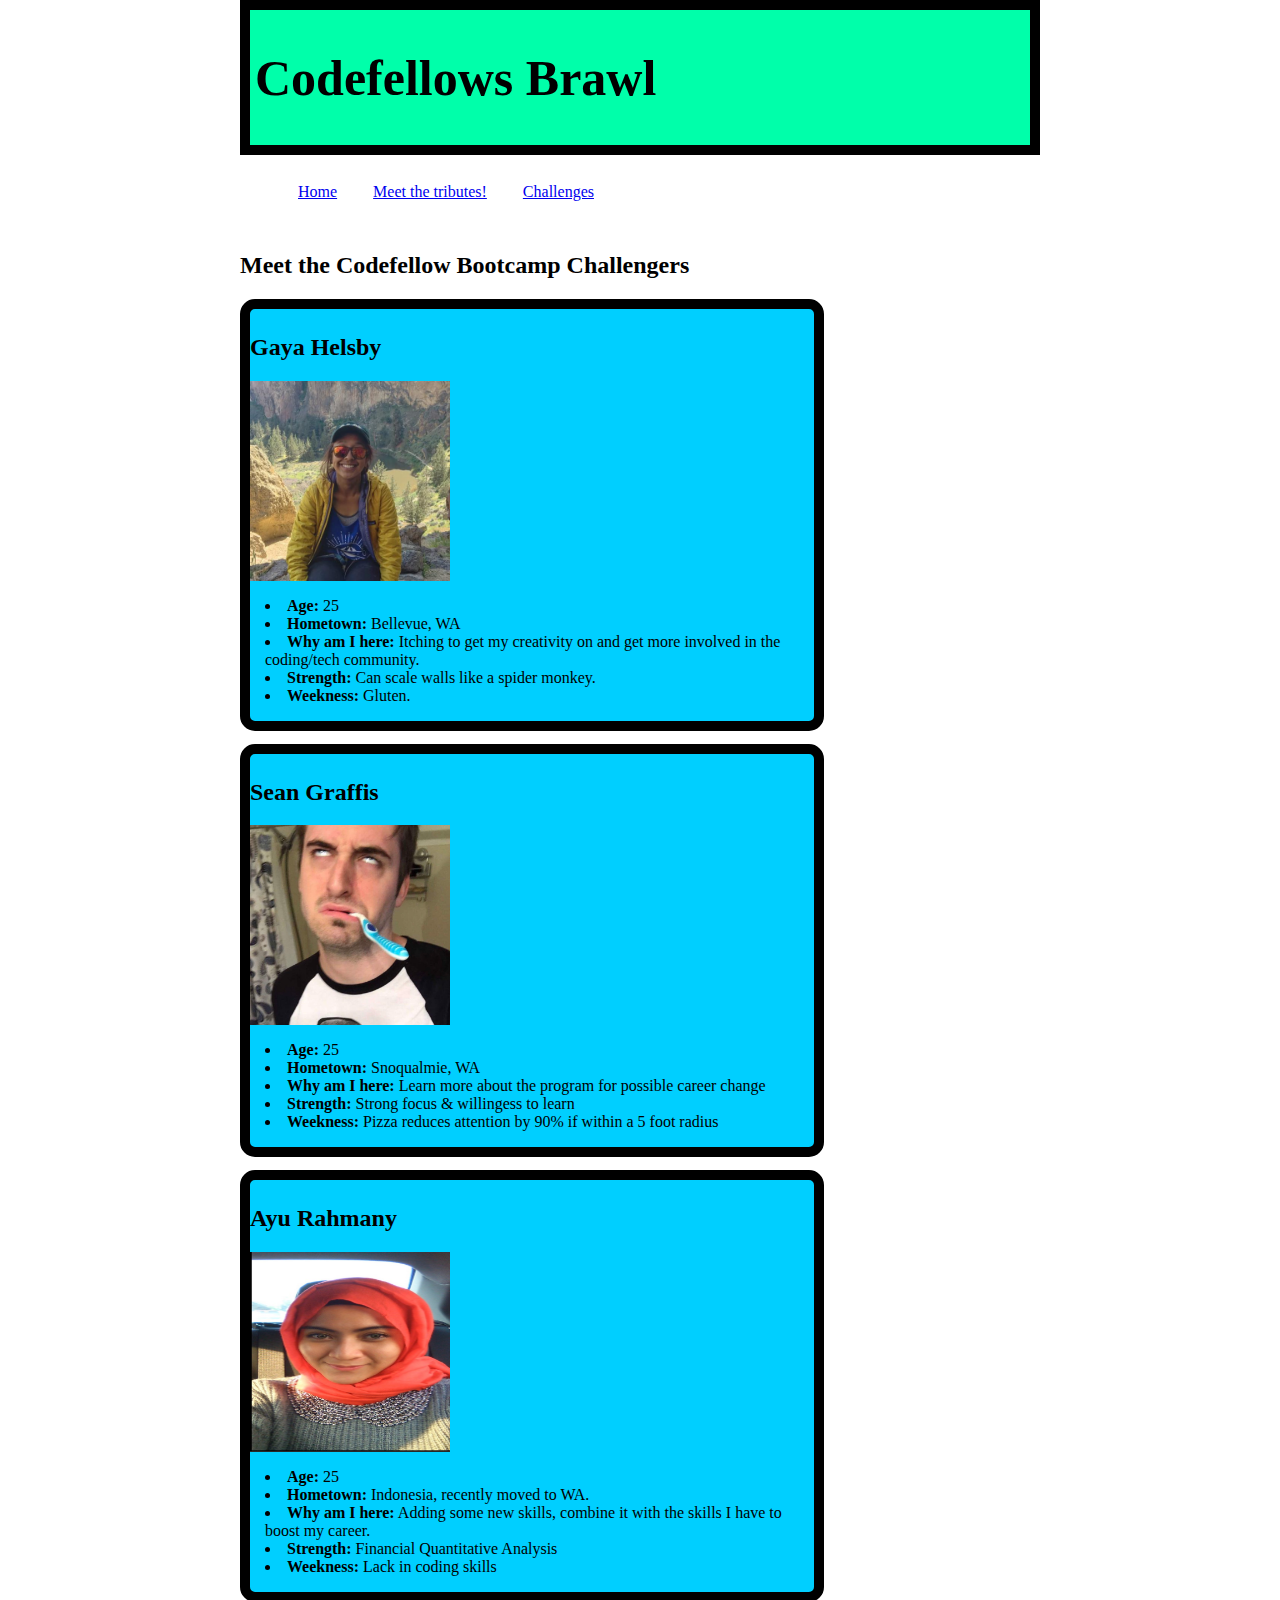
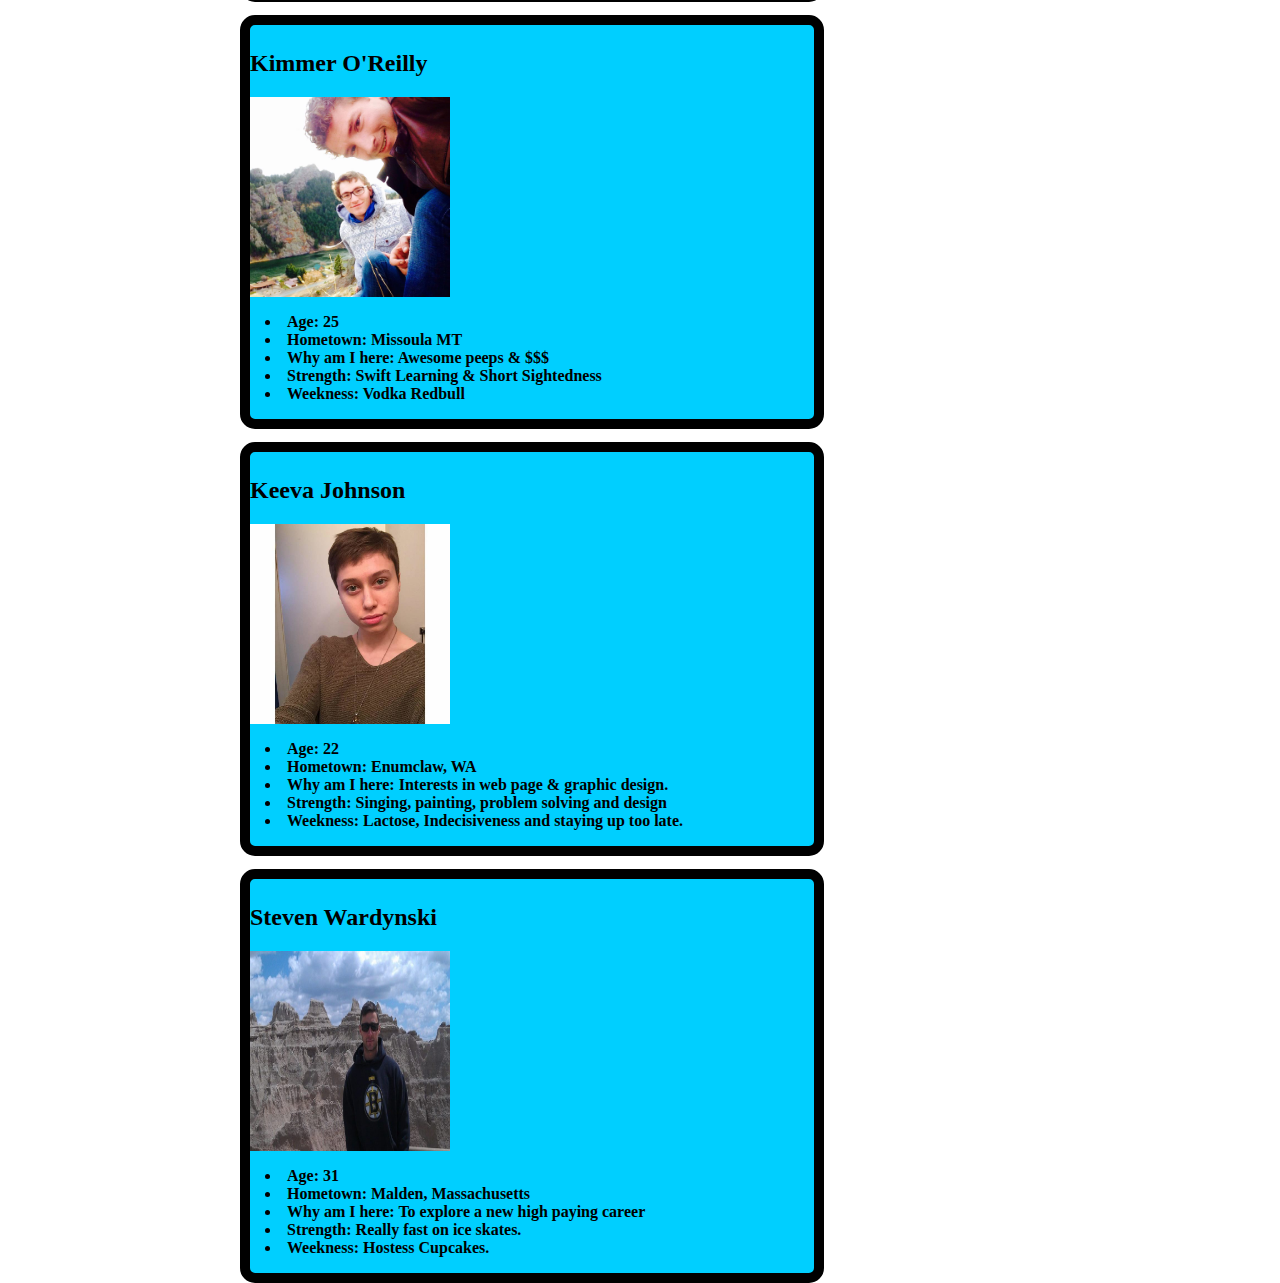
<file: tributes.html>
<html>
  <head>
    <!-- hello hello hello -->
      <title>
        Coding Bootcamp Challengers
      </title>
      <link href="tributes.css" type="text/css" rel="stylesheet">
  </head>
  <body>
    <header>
      <h1> Codefellows Brawl</h1>
    </header>
    <nav>
      <ul>
        <li>
          <a href="index.html"> Home </a>
        </li>
        <li><a href="Tributes.html"> Meet the tributes! </a></li>
        <li><a href="challenges.html"> Challenges </a></li>
      </ul>
    </nav>
    <section>
      <p>
         <h2> Meet the Codefellow Bootcamp Challengers </h2>
      </p>
      <!-- Each members name -->
      <article>
        <h2> Gaya Helsby </h2>
        <img src="Gaya_Pic.jpeg" width="200px" height="200px" />
        <p>
          <li> <b>Age:</b> 25 </li>
          <li> <b>Hometown:</b> Bellevue, WA </li>
          <li> <b>Why am I here:</b> Itching to get my creativity on and get more involved in the coding/tech community. </li>
          <li> <b>Strength:</b> Can scale walls like a spider monkey. </li>
          <li> <b>Weekness:</b> Gluten. </li>
        </p>
      </article>
      <!-- Each members name -->
      <article>
        <h2> Sean Graffis </h2>
        <img src="Sean_Pic.jpeg" width="200px" height="200px" />
        <p>
          <li> <b>Age:</b> 25 </li>
          <li> <b>Hometown:</b> Snoqualmie, WA </li>
          <li> <b>Why am I here:</b> Learn more about the program for possible career change </li>
          <li> <b>Strength:</b> Strong focus & willingess to learn </li>
          <li> <b>Weekness:</b> Pizza reduces attention by 90% if within a 5 foot radius</li>
        </p>
      </article>
      <!-- Each members name -->
      <article>
        <h2> Ayu Rahmany </h2>
        <img src="Ayu_Pic.jpeg" width="200px" height="200px" />
        <p>
          <li> <b>Age:</b> 25 </li>
          <li> <b>Hometown:</b> Indonesia, recently moved to WA. </li>
          <li> <b>Why am I here:</b> Adding some new skills, combine it with the skills I have to boost my career. </li>
          <li> <b>Strength:</b> Financial Quantitative Analysis </li>
          <li> <b>Weekness:</b> Lack in coding skills</li>
        </p>
      </article>
      <!-- Each members name -->
      <article>
        <h2> Kimmer O'Reilly </h2>
        <img src="Kimmer_Pic.jpeg" width="200px" height="200px" />
        <p>
          <li> <b>Age: 25 </li>
          <li> <b>Hometown:</b> Missoula MT</li>
          <li> <b>Why am I here:</b> Awesome peeps & $$$ </li>
          <li> <b>Strength:</b> Swift Learning & Short Sightedness</li>
          <li> <b>Weekness:</b> Vodka Redbull</li>
        </p>
      </article>
      <!-- Each members name -->
      <article>
        <h2> Keeva Johnson </h2>
        <img src="Keeva_Pic.jpeg" width="200px" height="200px" />
        <p>
          <li> <b>Age:</b> 22 </li>
          <li> <b>Hometown:</b> Enumclaw, WA </li>
          <li> <b>Why am I here:</b> Interests in web page & graphic design. </li>
          <li> <b>Strength:</b> Singing, painting, problem solving and design </li>
          <li> <b>Weekness:</b> Lactose, Indecisiveness and staying up too late. </li>
        </p>
      </article>
      <!-- Each members name -->
      <article>
        <h2> Steven Wardynski </h2>
        <img src="Steven_Pic.jpeg" width="200px" height="200px" />
        <p>
          <li> <b>Age: 31</b> </li>
          <li> <b>Hometown:</b> Malden, Massachusetts </li>
          <li> <b>Why am I here:</b> To explore a new high paying career </li>
          <li> <b>Strength:</b> Really fast on ice skates.</li>
          <li> <b>Weekness:</b> Hostess Cupcakes. </li>
        </p>
      </article>

      </article>
    </section>
    <footer>
    </footer>
  </body>
</html>
</file>
<file: tributes.css>
/* Note to students: Some properties are given to you to fill out,
others you can modify as they stand, and if you have time,
there are definitely some properties you should add!*/

    html {
      height: 100%;
    }
    body {
       margin: 0 auto;
       width: 800px;
       height: 100%;
    }
    header {
        background-color: #00FFAA;
        padding: 5px;
        border: 10px solid #000000;
        font-size: 25px;
        display: block;
    }
    nav {
        float: left;
    }
    nav ul {
        padding: ;
        float: left;
        border-bottom: ;
        list-style-type: none;
    }
    nav li {
        float: left;
    }
    nav li a {
        display: block;
        height: 25px;
        padding: 12px 18px 8px 18px;
        vertical-align: middle;
    }
    a {
        color: ;
    }
    section {
        width: 73%;
        display: inline-block;
        float: left;
    }
    article {
      background-color: #00CFFF;
      padding-top: 5px;
      margin-top: 13px;
      border: 10px solid #000000;
      border-radius: 15px;

    }
    article li {
      padding-left: 15px;
    }
    .Gaya {
      background-color: #7DFFEF;
    }
    aside {
        width: 17%;
        display: inline-block;
        background-color:;
        padding:;
        min-height: 100%;
    }
    aside ul {
        list-style-type: none;
    }
    footer {
        width: 790px;
        background-color:;
        color:;
        clear: both;
        display: block;
    }
</file>
